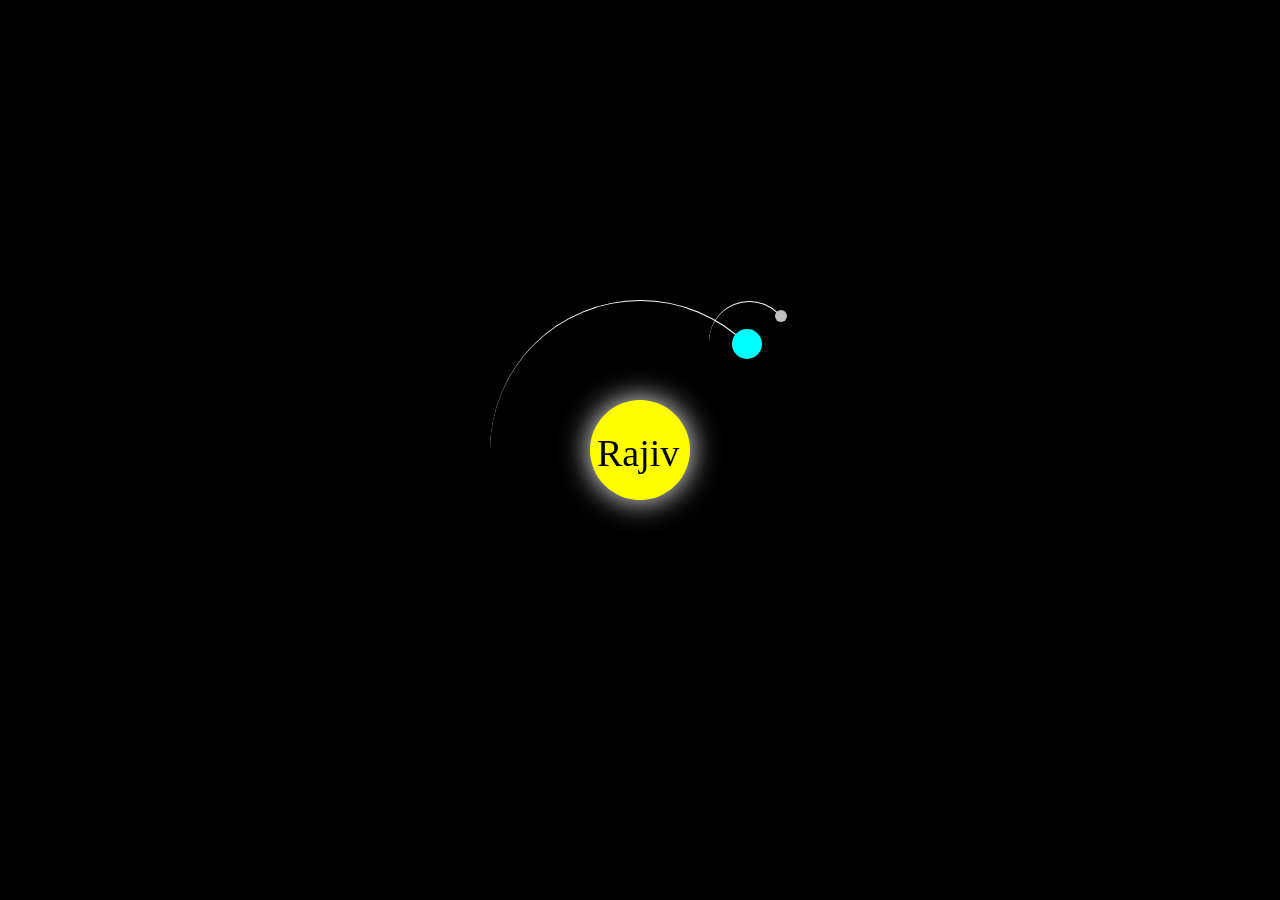
<file: solar system/index.html>
<!DOCTYPE html>
<html lang="en">

<head>
    <meta charset="UTF-8">
    <meta http-equiv="X-UA-Compatible" content="IE=edge">
    <meta name="viewport" content="width=device-width, initial-scale=1.0">
    <title>solar system</title>
    <link rel="stylesheet" href="style.css">
</head>

<body>
    <div class="container">
        <div class="sun"></div>
        <div class="earth">
            <p>Rajiv</p>
            <div class="moon"></div>
        </div>
    </div>
</body>

</html>
</file>
<file: solar system/style.css>
body{
    margin: 0;
    height: 100vh;
    display: flex;
    align-items: center;
    justify-content:center ;
    background-color: black;
    overflow: hidden;
}

.container{
    font-size: 10px;
    width: 40em;
    height: 40em;
    position: relative;
}
.sun{
    position: absolute;
    top: 15em;
    left: 15em;
    width: 10em;
    height: 10em;
    background-color: yellow;
    border-radius: 50%;
    box-shadow: 0 0 3em white;

}
.earth, .moon{
    position: absolute;
    border-style: solid;
    border-color: white transparent transparent transparent;
    border-width: 0.1em 0.1em 0 0;
    border-radius: 50%;
}
.earth{
    top: 5em;
    left: 5em;
    width: 30em;
    height: 30em;
    animation: orbit 36.5s linear infinite;
}
.moon{
    top: 0;
    right: 0;
    width: 8em;
    height: 8em;
    animation: orbit 2.7s linear infinite;
}
.earth::before,.moon::before{
    content: '';
    position:absolute ;
    border-radius: 50%;
}
.earth::before{
    top: 2.8em;
    right: 2.8em;
    width: 3em;
    height: 3em;
    background-color: aqua;
}
.moon::before{
    top: 0.8em;
    right: 0.2em;
    width: 1.2em;
    height: 1.2em;
    background-color: silver;
}
.earth p {
    color:black;
    font-size: 38px;
    position: fixed;
    margin: 130px 59px 18px 107px;
  }
@keyframes orbit{
    to{
        transform:rotate(360deg);
    }
}
</file>
